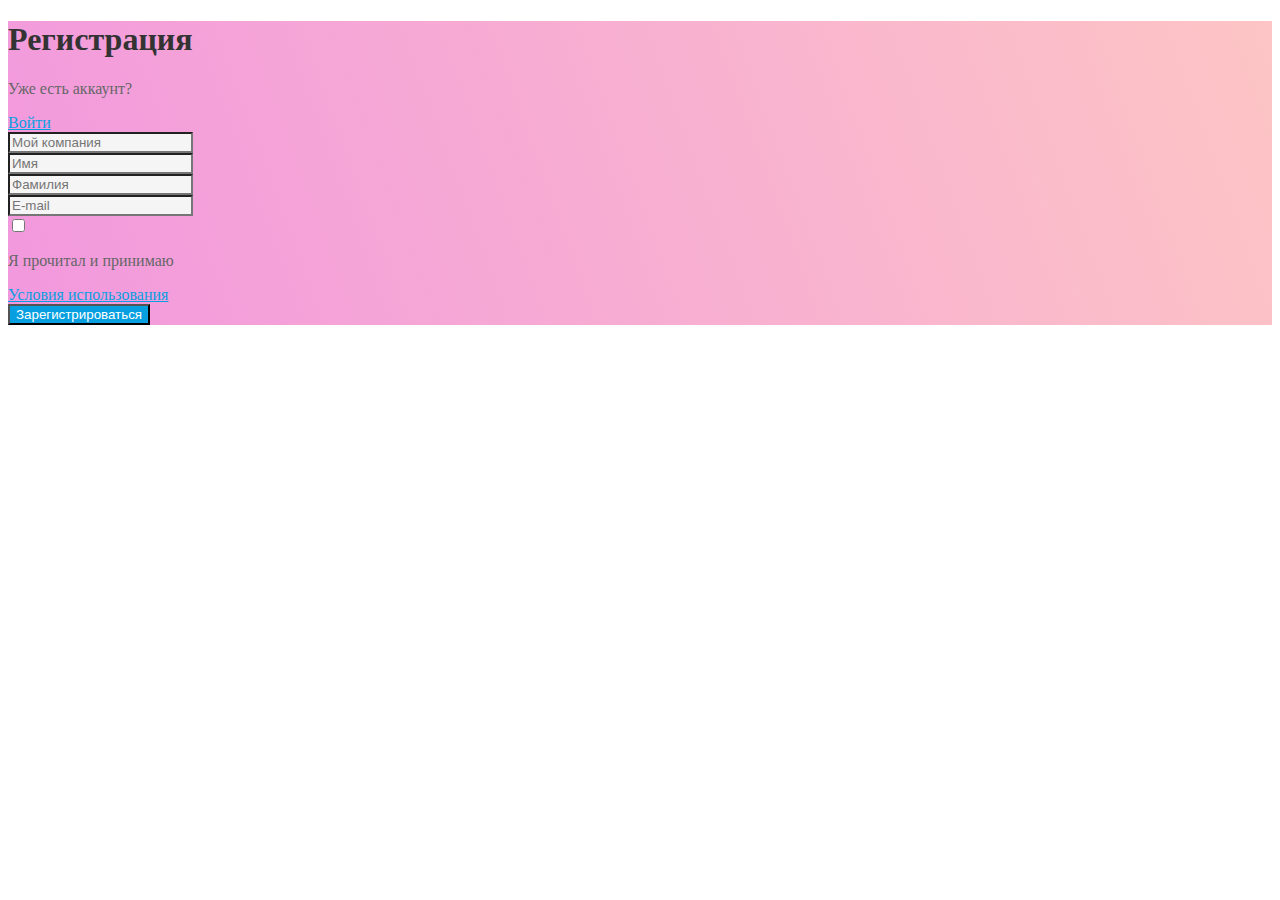
<file: 2-Form/index.html>
<!DOCTYPE html>
<html lang="en">

<head>
    <meta charset="UTF-8">
    <meta name="viewport" content="width=device-width, initial-scale=1.0">
    <title>Document</title>
    <link rel="stylesheet" href="./2-css.css">
</head>

<body>
    <main>
        <h1>Регистрация</h1>
        <form action="#">
            <div>
                <p>Уже есть аккаунт?</p>
                <a href="#">Войти</a>
            </div>
            <div>
                <div>
                    <input type="text" name="username" id="username" placeholder="Мой компания" required>
                </div>
                <div>
                    <input type="text" name="firstmane" id="firstmane" placeholder="Имя" required>
                </div>
                <div>
                    <input type="text" name="lastname" id="lastname" placeholder="Фамилия" required>
                </div>
                <div>
                    <input type="email" name="email" id="email" placeholder="E-mail" required>
                </div>
            </div>
            <div>
                <div>
                    <input type="checkbox" name="Условия использования" id="Условия использования" required>
                </div>
                <p>Я прочитал и принимаю</p>
                <a href="#">Условия использования</a>
            </div>
            <button>Зарегистрироваться</button>
        </form>
    </main>
</body>

</html>
</file>
<file: 2-Form/2-css.css>
main {
    background: linear-gradient(70deg, #F298DE, #FDC5C5);
}

h1 {
    color: #333333;
}

p {
    color: #666666;
}

a {
    color: #089FE0;
}

button {
    background-color: #089FE0;
    color: #FFFFFF;
}

input {
    background-color: #F5F5F5;
    color: #333333;
}
</file>
